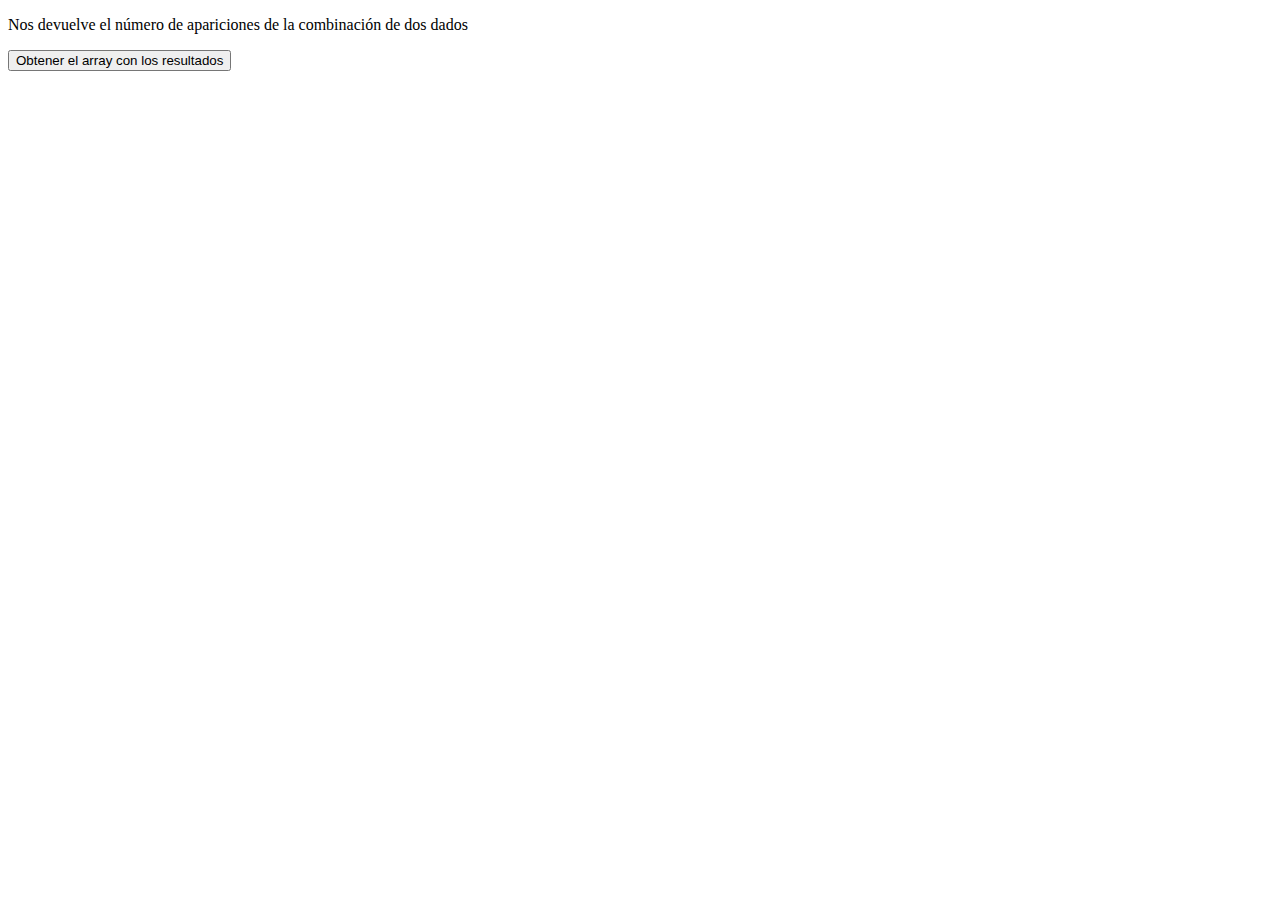
<file: Ex1/index.html>
<!DOCTYPE html>
<html lang="es">

<head>
    <meta charset="UTF-8">
    <meta http-equiv="X-UA-Compatible" content="IE=edge">
    <meta name="viewport" content="width=device-width, initial-scale=1.0">
    <script src="js/code.js"></script>
    <title>Ejercicio 1</title>
</head>

<body>
    <p>Nos devuelve el número de apariciones de la combinación de dos dados</p>


    <input type="button" onclick="sumArray();" value="Obtener el array con los resultados" />
</body>

</html>
</file>
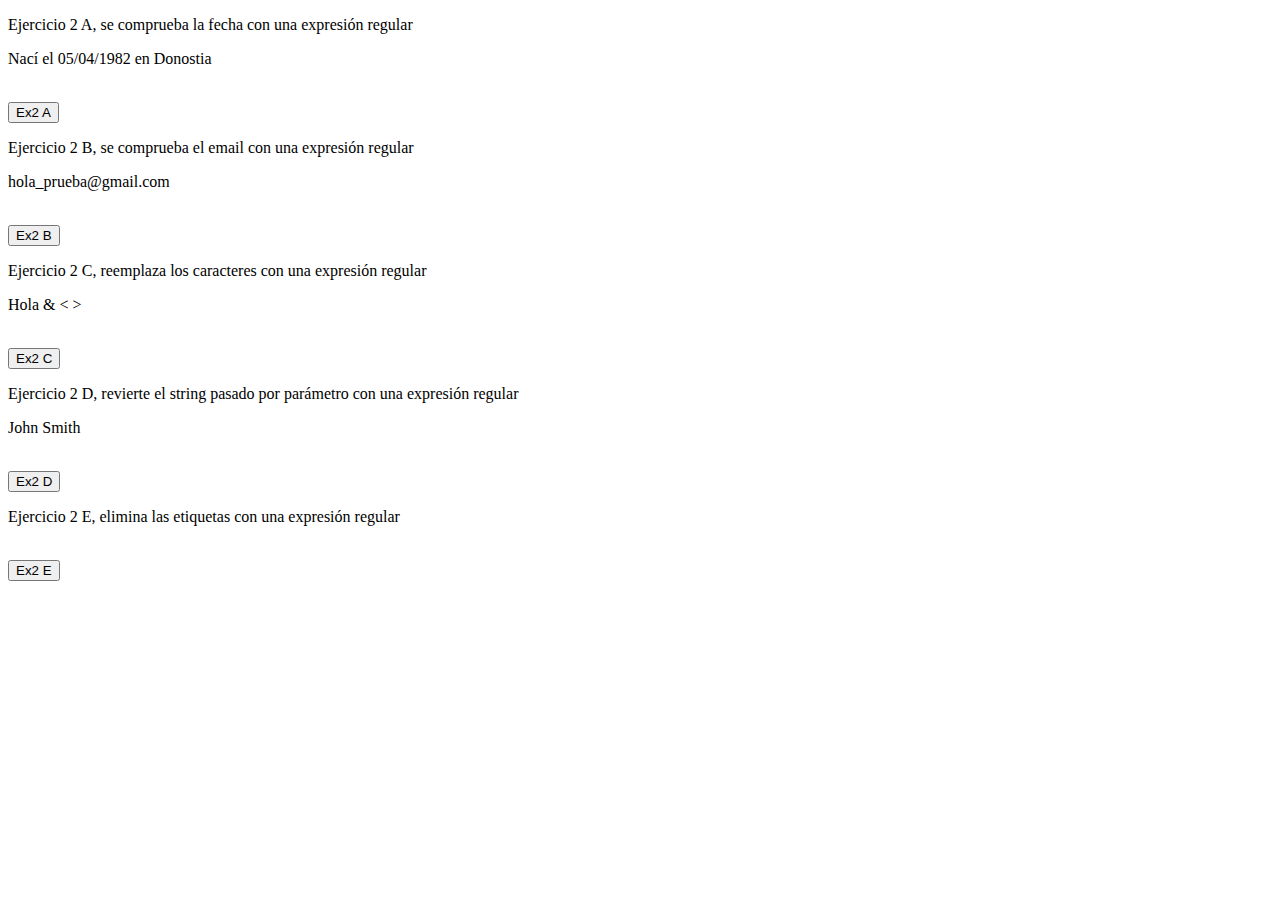
<file: Ex2/index.html>
<!DOCTYPE html>
<html lang="es">

<head>
    <meta charset="UTF-8">
    <meta http-equiv="X-UA-Compatible" content="IE=edge">
    <meta name="viewport" content="width=device-width, initial-scale=1.0">
    <script src="js/code.js"></script>
    <title>Ejercicio 2</title>
</head>

<body>
    <form>
        <p>Ejercicio 2 A, se comprueba la fecha con una expresión regular</p>
        <p>Nací el 05/04/1982 en Donostia</p>
        <br>
        <button type="button" onclick="point1('Nací el 05/04/1982 en Donostia')">Ex2 A</button>

        <p>Ejercicio 2 B, se comprueba el email con una expresión regular</p>
        <p>hola_prueba@gmail.com</p>
        <br>
        <button type="button" onclick="point2('hola_prueba@gmail.com')">Ex2 B</button>

        <p>Ejercicio 2 C, reemplaza los caracteres con una expresión regular</p>
        <p>Hola & &lt; &gt;</p>
        <br>
        <button type="button" onclick="point3('Hola & <>')">Ex2 C</button>
        <br>

        <p>Ejercicio 2 D, revierte el string pasado por parámetro con una expresión regular</p>
        <p>John Smith</p>
        <br>
        <button type="button" onclick="point4('John Smith')">Ex2 D</button>
        <br>

        <p>Ejercicio 2 E, elimina las etiquetas con una expresión regular</p>
        <br>
        <button type="button" onclick="point5('<h> Hola, estoy <p> eliminadno las <br> etiquetas <script>')">Ex2
            E</button>
        <br>

    </form>



</body>

</html>
</file>
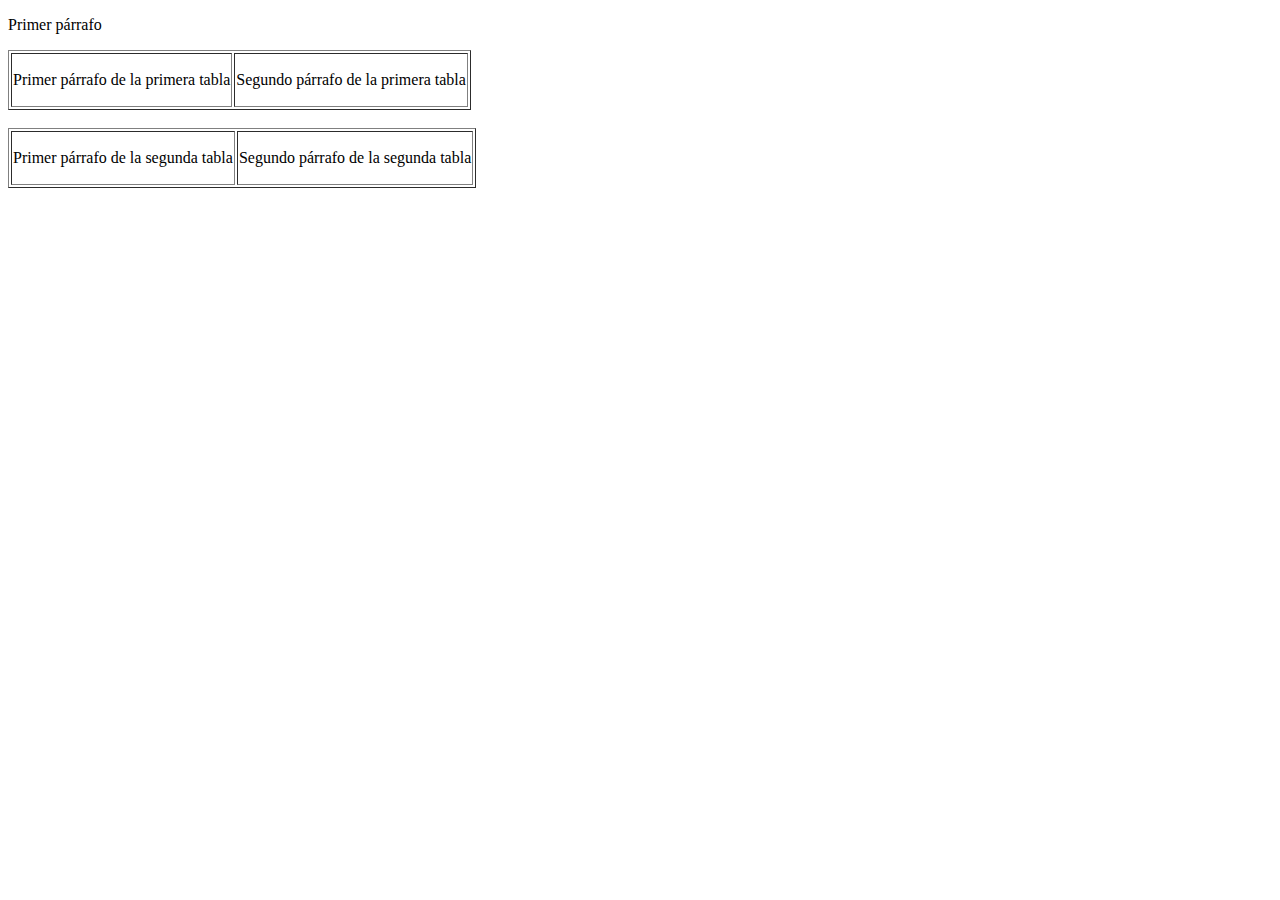
<file: Ex3/index.html>
<!DOCTYPE html>
<html lang="es">

<head>
    <meta charset="UTF-8">
    <meta http-equiv="X-UA-Compatible" content="IE=edge">
    <meta name="viewport" content="width=device-width, initial-scale=1.0">
    <script src="js/code.js"></script>
    <title>Ejercicio 3</title>
</head>

<body>
        <p  id="all" onclick="allSelect()" >Primer párrafo</p>

        <table border=1  id="all" onclick="allSelect()">
            <tr>
                <td>
                    <p>Primer párrafo de la primera tabla</p>
                </td>
                <td>
                    <p>Segundo párrafo de la primera tabla</p>
                </td>
            </tr>
        </table>
        <br>
        <table border=1 id="table2" onclick="secondTable()">
        <tr>
            <td>
                <p>Primer párrafo de la segunda tabla</p>
            </td>
            <td>
                <p>Segundo párrafo de la segunda tabla</p>
            </td>
        </tr>
    </table>
</box>
</body>
</html>
</file>
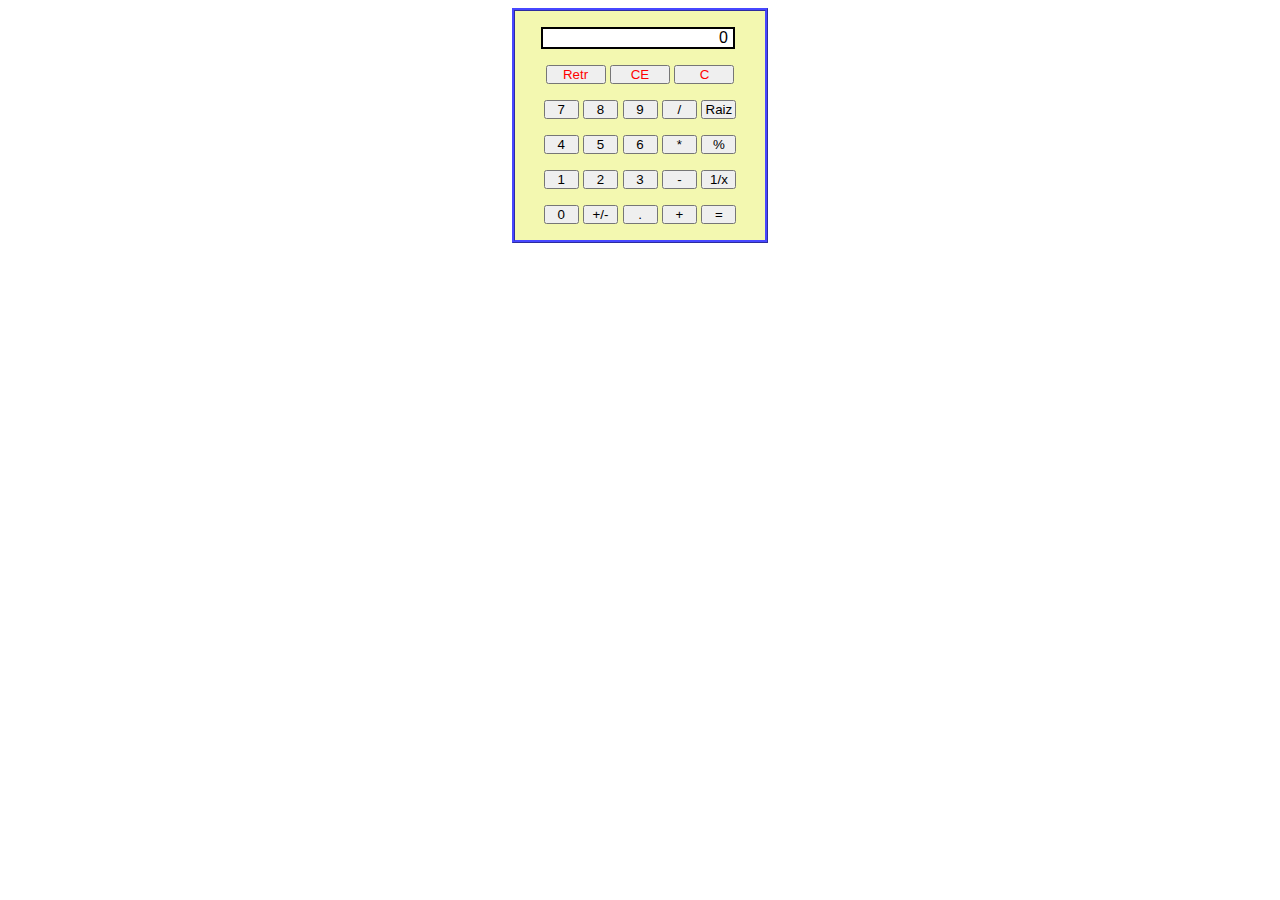
<file: Ex4/index.html>
<!DOCTYPE html>
<html lang="es">

<head>
    <meta charset="UTF-8">
    <meta http-equiv="X-UA-Compatible" content="IE=edge">
    <meta name="viewport" content="width=device-width, initial-scale=1.0">
    <script src="js/code.js"></script>
    <link rel="stylesheet" href="css/style.css">
    <title>Ejercicio 4</title>
</head>

<body>
    <div class="calculator">

        <form action="#" name="calculator" id="calculator">

            <p id="screenText">0</p>

            <p>
                <input type="button" class="length" value="Retr" onclick="back()" />
                <input type="button" class="length" value="CE" onclick="deletePart()" />
                <input type="button" class="length" value="C" onclick="deleteAll()" />
            </p>

            <p>
                <input type="button" value="7" onclick="number('7')" />
                <input type="button" value="8" onclick="number('8')" />
                <input type="button" value="9" onclick="number('9')" />
                <input type="button" value="/" onclick="calculate('/')" />
                <input type="button" value="Raiz" onclick="sqrt()" />
            </p>

            <p>
                <input type="button" value="4" onclick="number('4')" />
                <input type="button" value="5" onclick="number('5')" />
                <input type="button" value="6" onclick="number('6')" />
                <input type="button" value="*" onclick="calculate('*')" />
                <input type="button" value="%" onclick="percent()" />
            </p>

            <p>
                <input type="button" value="1" onclick="number('1')" />
                <input type="button" value="2" onclick="number('2')" />
                <input type="button" value="3" onclick="number('3')" />
                <input type="button" value="-" onclick="calculate('-')" />
                <input type="button" value="1/x" onclick="inve()" />
            </p>

            <p>
                <input type="button" value="0" onclick="number('0')" />
                <input type="button" value="+/-" onclick="opposite()" />
                <input type="button" value="." onclick="number('.')" />
                <input type="button" value="+" onclick="calculate('+')" />
                <input type="button" value="=" onclick="equal()" />
            </p>

        </form>
        
    </div>
</body>

</html>
</body>

</html>
</file>
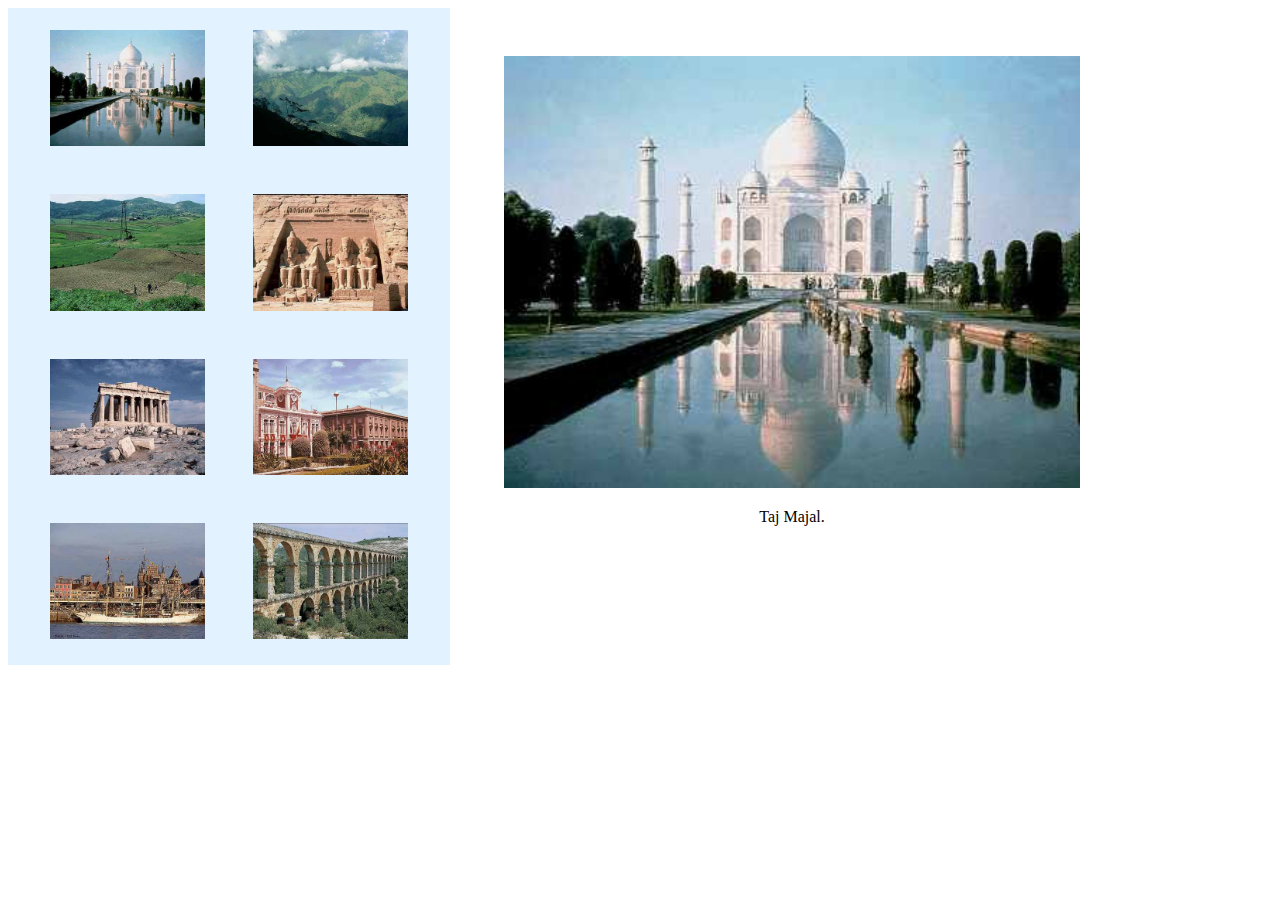
<file: Ex5/index.html>
<!DOCTYPE html>
<html lang="es">

<head>
    <meta charset="UTF-8">
    <meta http-equiv="X-UA-Compatible" content="IE=edge">
    <meta name="viewport" content="width=device-width, initial-scale=1.0">
    <link rel="stylesheet" href="css/style.css">
    <script src="js/code.js"></script>
    <title>Ejercicio 5</title> 
</head>

<body>
    <div id="box">

    <div class="miniature">
        <img src='images/foto1.jpg' alt='Taj Majal.' name='photo1' onclick="changePhoto(1)" />
        <img src='images/foto5.jpg' alt='Mountains' name='photo5' onclick="changePhoto(5)" />
        <img src='images/foto2.jpg' alt='Countryside' name='photo2' onclick="changePhoto(2)" />
        <img src='images/foto6.jpg' alt='Abu Simbel' name='photo6' onclick="changePhoto(6)" />
        <img src='images/foto3.jpg' alt='Atenas' name='photo3' onclick="changePhoto(3)" />
        <img src='images/foto7.jpg' alt='City' name='photo7' onclick="changePhoto(7)" />
        <img src='images/foto4.jpg' alt='Ship' name='photo4' onclick="changePhoto(4)" />
        <img src='images/foto8.jpg' alt='Acueducto' name='photo8' onclick="changePhoto(8)" />
    </div>

    <div class="photo">
        <div class="slide">
            <img src='images/foto1.jpg' alt='Taj Majal.' name='photoVisor' />
            <p id="title">Taj Majal.</p>
        </div>
    </div>

</div>
</body>

</html>
</file>
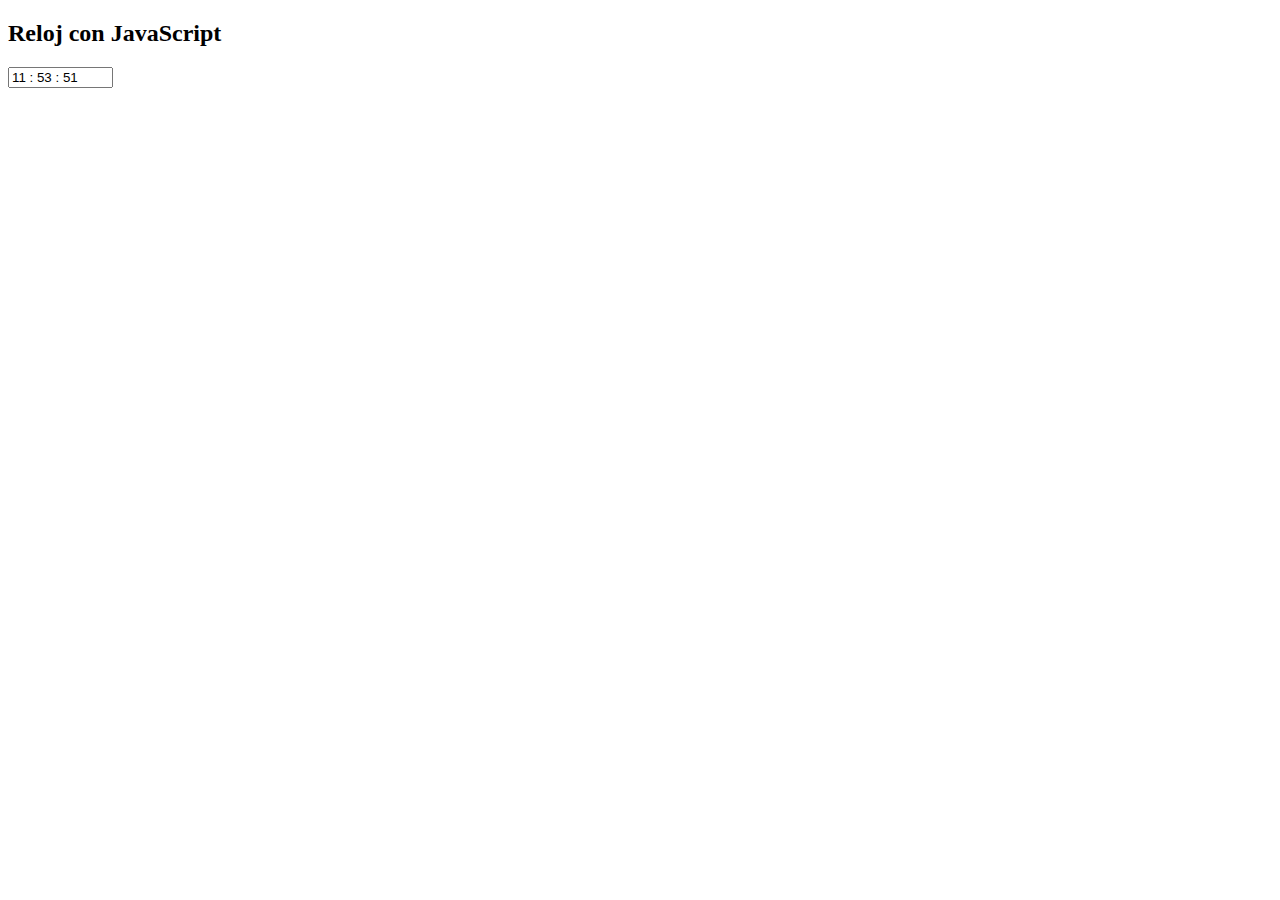
<file: Ex6/index.html>
<!DOCTYPE html>
<html lang="en">
<head>
    <meta charset="UTF-8">
    <meta http-equiv="X-UA-Compatible" content="IE=edge">
    <meta name="viewport" content="width=device-width, initial-scale=1.0">
    <script src="js/code.js"></script>
    <title>Ejercicio 6</title>
</head>
<body onload="watch()">
    <h2>Reloj con JavaScript</h2>
    <form name="watch">
        <input type="text" name="watch" size="10">
        </form>
</body>
</html>
</file>
<file: Ex4/css/style.css>
/*Calculadora */
.calculator {
    border: 3px rgb(68, 68, 243) ridge;
    width: 250px;
    margin-left: auto;
    margin-right: auto;
    text-align: center;
    font-family: Arial, Helvetica, sans-serif;
    background-color: #f3f8b0;
}

/*botones de arriba*/
.calculator input.length {
    color: red;
    width: 60px;
}


/*botones*/
.calculator [type=button] {
    width: 35px;
    padding: 0;
}

/* pantalla */
#screenText {
    width: 180px;
    border: 2px black solid;
    text-align: right;
    position: relative;
    margin-left: 26px;
    padding: 0px 5px;
    background-color: white;
    overflow: hidden;
}
</file>
<file: Ex5/css/style.css>
#box {
    width: auto;
    height: auto;
    text-align: center
}

.miniature {
    float: left;
    width: 35%;
    background-color: #e3f2ff;
}

.miniature img {
    width: 35%;
    margin: 5%;
    cursor: pointer;
}

.photo {
    position: absolute;
    margin-bottom: 150%;
    margin-left: 35%;
    width: 75%;
}

.slide {
    width: 60%;
    margin: 5%
}

.slide img {
    width: 100%
}
</file>
